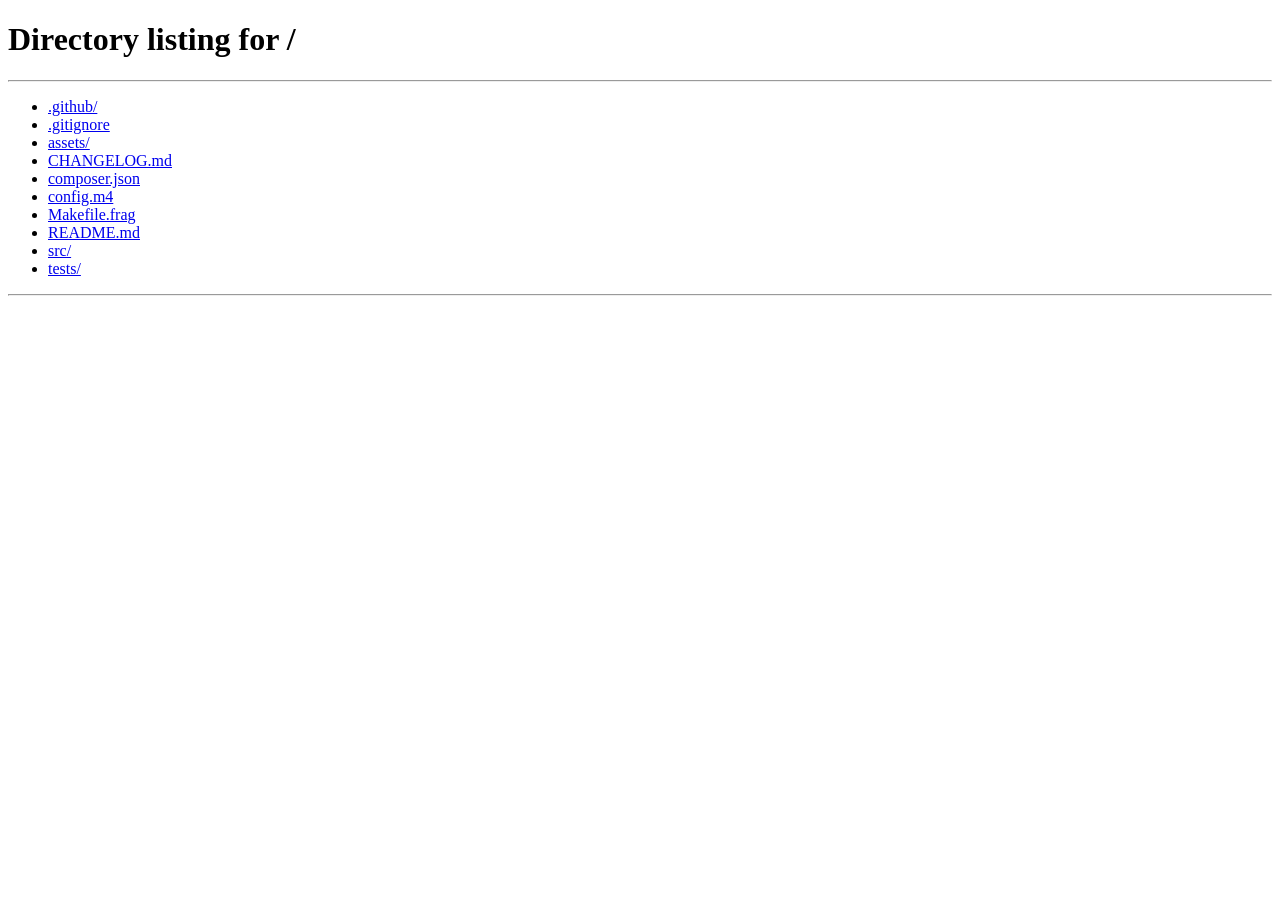
<file: assets/web-ui/index.html>
<!DOCTYPE html>
<!--
SPX - A seamless profiler for PHP
Copyright (C) 2017-2026 Sylvain Lassaut <NoiseByNorthwest@gmail.com>

This program is free software: you can redistribute it and/or modify
it under the terms of the GNU General Public License as published by
the Free Software Foundation; either version 3 of the License, or
(at your option) any later version.

This program is distributed in the hope that it will be useful,
but WITHOUT ANY WARRANTY; without even the implied warranty of
MERCHANTABILITY or FITNESS FOR A PARTICULAR PURPOSE.  See the
GNU General Public License for more details.

You should have received a copy of the GNU General Public License
along with this program.  If not, see <https://www.gnu.org/licenses/>.
-->
<html lang="en">
<head>
  <meta charset="UTF-8">
  <meta http-equiv="refresh" content="0;url=/">
  <title>Redirecting...</title>
  <script>
    (function() {
        const url = new URL(window.location.href);
        const uiUri = url.searchParams.get('SPX_UI_URI');

        if (uiUri === "/") {
            url.searchParams.set('SPX_UI_URI', '/v2/index.html');
            window.location.replace(url.pathname + '?' + url.searchParams.toString());
        }
    })();
  </script>
</head>
<body>
  <p>Redirecting...</p>
</body>
</html>
</file>
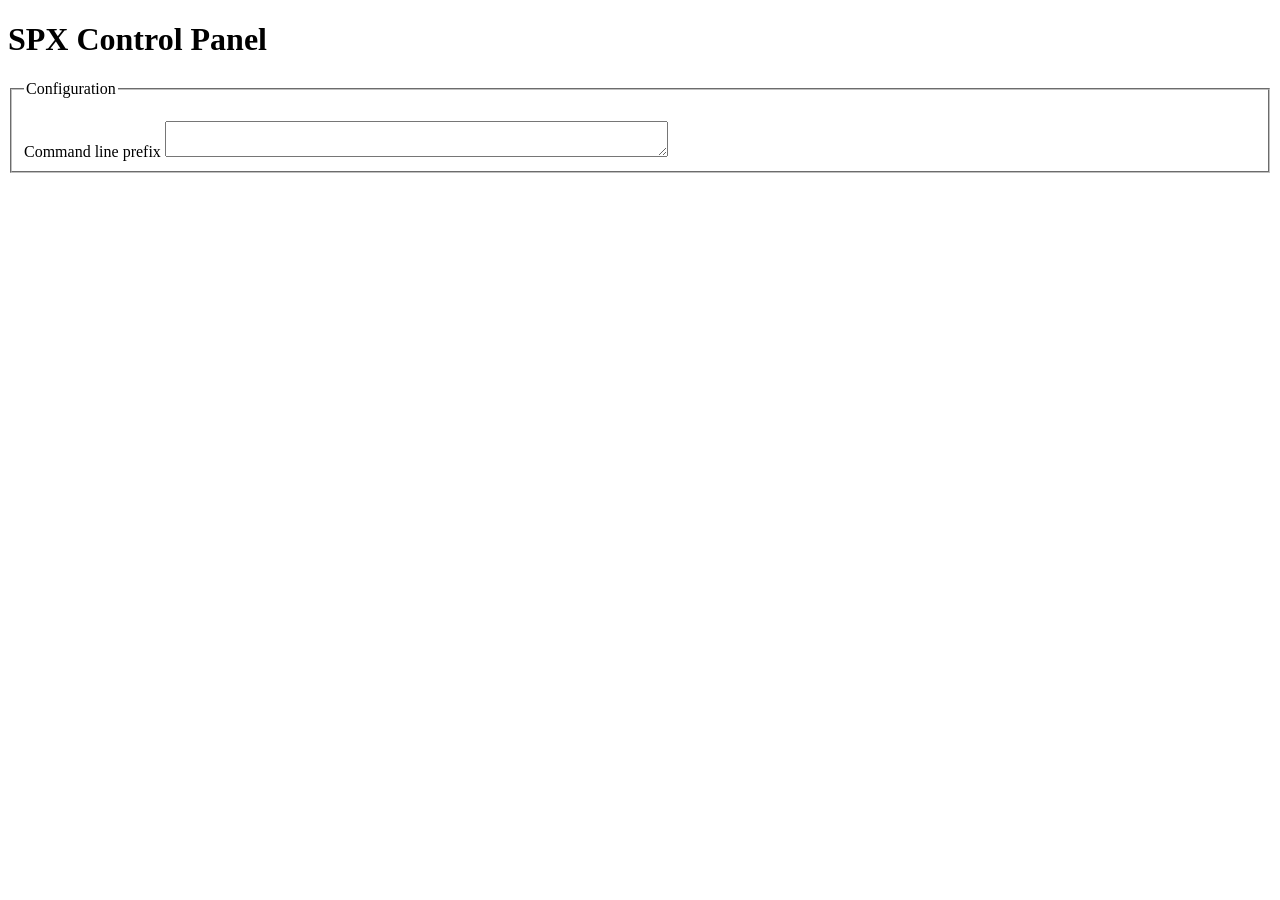
<file: assets/web-ui/v1/index.html>
<!DOCTYPE html>
<!--
SPX - A seamless profiler for PHP
Copyright (C) 2017-2026 Sylvain Lassaut <NoiseByNorthwest@gmail.com>

This program is free software: you can redistribute it and/or modify
it under the terms of the GNU General Public License as published by
the Free Software Foundation; either version 3 of the License, or
(at your option) any later version.

This program is distributed in the hope that it will be useful,
but WITHOUT ANY WARRANTY; without even the implied warranty of
MERCHANTABILITY or FITNESS FOR A PARTICULAR PURPOSE.  See the
GNU General Public License for more details.

You should have received a copy of the GNU General Public License
along with this program.  If not, see <https://www.gnu.org/licenses/>.
-->
<html lang="en">
    <head>
        <meta charset="utf-8">
        <title>SPX Control Panel</title>
        <script>
        (() => {
            let m = window.location.href.match(/SPX_KEY=([^&]+)/);
            if (!m) {
                return;
            }

            document.cookie = 'SPX_KEY=' + m[1] + '; expires=Thu, 31 Dec 2037 23:59:59 UTC; path=/';

            window.location.replace(window.location.href.replace(/\?.*/, '?SPX_UI_URI=/'));
        })();
        </script>
        <link rel="stylesheet" href="?SPX_UI_URI=/v1/css/main.css">
    </head>
    <body>
        <h1>SPX Control Panel</h1>

        <form id="config">
            <fieldset>
                <legend>Configuration</legend>
                <br>
                <label for="cli-prefix">Command line prefix</label>
                <textarea id="cli-prefix" rows="2" cols="60" readonly></textarea>
                <br>
            </fieldset>
        </form>

        <div id="reports"></div>
        <dialog id="spx-dialog">
            <div id="spx-dialog-title"></div>
            <div id="spx-dialog-message"></div>
            <div id="spx-dialog-actions">
                <button id="spx-dialog-cancel">No</button><!--
                --><button id="spx-dialog-confirm">Delete</button>
            </div>
        </dialog>

        <!-- Required workaround for Firefox to fix a "no credentials" issue -->
        <script crossorigin src="?SPX_UI_URI=/v1/js/jquery-3.2.1.min.js" integrity="sha256-hwg4gsxgFZhOsEEamdOYGBf13FyQuiTwlAQgxVSNgt4="></script>
        <script type="module" crossorigin src="?SPX_UI_URI=/v1/js/dataTable.js"></script>
        <script type="module" crossorigin src="?SPX_UI_URI=/v1/js/utils.js"></script>
        <script type="module" crossorigin src="?SPX_UI_URI=/v1/js/fmt.js"></script>

        <script type="module" crossorigin>
            function getImportUrl(path) {
                const rootUrl = new URL(import.meta.url);
                rootUrl.searchParams.set('SPX_UI_URI', path);
                return rootUrl.toString();
            }

            const {makeDataTable} = await import(getImportUrl('/v1/js/dataTable.js'));
            const utils = await import(getImportUrl('/v1/js/utils.js'));
            const {getCookieVar, setCookieVar, escapeHtml} = utils;
            const fmt = await import(getImportUrl('/v1/js/fmt.js'));

            async function spxConfirm(title, message = '') {
                return new Promise((resolve) => {
                    const $dialog = $('#spx-dialog');
                    const $title = $dialog.find('#spx-dialog-title');
                    const $message = $dialog.find('#spx-dialog-message');
                    const $confirmBtn = $dialog.find('#spx-dialog-confirm');
                    const $cancelBtn = $dialog.find('#spx-dialog-cancel');

                    $title.text(title);
                    $message.html(message);
                    $dialog[0].showModal();

                    const cleanup = (value) => {
                        $dialog[0].close();
                        $confirmBtn.off('click');
                        $cancelBtn.off('click');
                        $dialog.off('cancel');
                        resolve(value);
                    };

                    $confirmBtn.on('click', () => cleanup(true));
                    $cancelBtn.on('click', () => cleanup(false));
                    $dialog.on('cancel', (e) => {
                        e.preventDefault();
                        cleanup(false);
                    });
                });
            }

            $(() => {
                const $reports = $('#reports');
                $reports.on('click', '#delete-all', async (e) => {
                  e.preventDefault();
                  if (await spxConfirm('Do you want to delete all the SPX reports?', 'This action cannot be undone.')) {
                    const response = await fetch(e.currentTarget.href, {credentials: "same-origin"});
                    if (response.ok) {
                      $reports.find('tbody,tfoot').html('');
                    }
                  }
                  return false;
                });
                $reports.on('click', '.delete-report', async (e) => {
                  e.preventDefault();
                  const rowData = JSON.parse(e.currentTarget.dataset.rowData);
                  const confirmationMessage = [
                    `<span class="spx-report-metadata">ID</span>: <span class="spx-report-metadata-value">${escapeHtml(rowData.key)}</span>`,
                    `<span class="spx-report-metadata">Request / Command</span>: <span class="spx-report-metadata-value">${escapeHtml(rowData.request)}</span>`,
                    `<span class="spx-report-metadata">Date</span>: <span class="spx-report-metadata-value">${escapeHtml(rowData.date)}</span>`,
                    `<span class="spx-report-metadata">HTTP Host</span>: <span class="spx-report-metadata-value">${escapeHtml(rowData.httpHost)}</span>`,
                    `<span class="spx-report-metadata">Host name</span>: <span class="spx-report-metadata-value">${escapeHtml(rowData.hostName)}</span>`,
                    `<span class="spx-report-metadata">Custom metadata</span>: <span class="spx-report-metadata-value">${escapeHtml(rowData.metadata)}</span>`,
                    `<span class="spx-report-metadata">Wall time</span>: <span class="spx-report-metadata-value">${escapeHtml(rowData.wallTime)}</span>`,
                    `<span class="spx-report-metadata">Memory</span>: <span class="spx-report-metadata-value">${escapeHtml(rowData.memory)}</span>`,
                    `<span class="spx-report-metadata">Metrics</span>: <span class="spx-report-metadata-value">${escapeHtml(rowData.metrics)}</span>`,
                    `<span class="spx-report-metadata">Recorded calls</span>: <span class="spx-report-metadata-value">${escapeHtml(rowData.recordedCalls)}</span>`,
                  ].join('\n');
                  if (await spxConfirm('Do you want to delete the SPX report?', confirmationMessage)) {
                    const response = await fetch(e.currentTarget.href, {credentials: "same-origin"});
                    if (response.ok) {
                      $reports.find(`#row-${rowData.key}`).remove();
                      if ($reports.find('tbody tr').length === 0) {
                        $reports.find('tfoot').html('');
                      }
                    }
                  }
                  return false;
                });

                fetch('?SPX_UI_URI=/data/metrics', {credentials: "same-origin"})
                    .then(response => response.json())
                    .then(response => {
                        const metrics = response.results;

                        const parameters = [
                            {
                                key: 'SPX_ENABLED',
                                label: 'Enabled',
                                type: 'switch',
                                defaultValue: '0',
                                description: 'Whether to enable SPX profiler for your current browser session. No performance impact for other clients.',
                            },
                            {
                                key: 'SPX_AUTO_START',
                                label: 'Automatic start',
                                type: 'switch',
                                defaultValue: '1',
                                description: 'Whether to enable SPX profiler\'s automatic start. When automatic start is disabled, you have to start & stop profiling on your own at runtime via the `spx_profiler_start()` & `spx_profiler_stop()` functions.',
                            },
                            {
                                key: 'SPX_BUILTINS',
                                label: 'Profile internal functions',
                                type: 'switch',
                                defaultValue: '0',
                                description: 'Whether to profile internal functions. It is not recommended to profile internal functions if you want to accurately find a time bottleneck.',
                            },
                            {
                                key: 'SPX_SAMPLING_PERIOD',
                                label: 'Sampling',
                                type: 'choice',
                                choice: {
                                    multi: false,
                                    values: [
                                        {key: '0',    label: 'Disabled'},
                                        {key: '5',    label: '5us'},
                                        {key: '10',   label: '10us'},
                                        {key: '20',   label: '20us'},
                                        {key: '50',   label: '50us'},
                                        {key: '100',  label: '100us'},
                                        {key: '200',  label: '200us'},
                                        {key: '500',  label: '500us'},
                                        {key: '1000', label: '1ms'},
                                        {key: '2000', label: '2ms'},
                                        {key: '5000', label: '5ms'},
                                    ],
                                },
                                defaultValue: '0',
                                description: 'Whether to collect data for the current call stack at regular intervals according to the specified sampling period. The result will usually be less accurate but in some cases it could be far more accurate by not over-evaluating small functions called many times. It is recommended to try sampling (with different periods) if you want to accurately find a time bottleneck. When profiling a long running & CPU intensive script, this option will also allow you to contain report size and thus keeping it small enough to be exploitable through the analysis screen.',
                            },
                            {
                                key: 'SPX_DEPTH',
                                label: 'Max profiling depth',
                                type: 'choice',
                                choice: {
                                    multi: false,
                                    values: Array
                                        .from(Array(10).keys(), e => e != 0 ? e : Number.POSITIVE_INFINITY)
                                        .sort()
                                        .reverse()
                                        .map(e => e == Number.POSITIVE_INFINITY ? 0 : e)
                                        .map(e => ({
                                            key: '' + e,
                                            label: '' + (e == 0 ? 'Unlimited' : e),
                                        }))
                                    ,
                                },
                                defaultValue: '0',
                                description: 'The stack depth at which profiling must stop (i.e. aggregate measures of deeper calls).',
                            },
                            {
                                key: 'SPX_METRICS',
                                label: 'Additional metrics',
                                type: 'choice',
                                choice: {
                                    multi: true,
                                    values: metrics
                                        .filter(e => e.key != 'wt' && e.key != 'zm')
                                        .map(e => ({
                                            key: e.key,
                                            label: e.name,
                                        }))
                                    ,
                                },
                                defaultValue: '',
                                description: 'List of available metrics to collect in addition to Wall time and Zend Engine memory usage. It is not recommended to collect additional metrics if you want to accurately find a time bottleneck.',
                            },
                        ];

                        let $fieldSet = $($('#config > fieldset')[0]);
                        $.each(parameters, (_, parameter) => {
                            $fieldSet.append(
                                '<label for="' + parameter.key + '">'
                                    + parameter.label + '</label>'
                            );

                            switch (parameter.type) {
                                case 'switch':
                                    $fieldSet.append(
                                        '<input id="'+ parameter.key + '" type="checkbox">'
                                    );

                                    break;

                                case 'choice':
                                    let size = Math.max(5, parseInt(parameter.choice.values.length * 0.7));
                                    let html =
                                        '<select id="'+ parameter.key + '" '
                                            + (
                                                parameter.choice.multi
                                                    ? 'multiple size="' + size + '"'
                                                    : ''
                                            ) + '>'
                                    ;

                                    $.each(parameter.choice.values, (_, e) => {
                                        html += '<option value="' + e.key + '">' + e.label + '</option>';
                                    });

                                    html += '</select>';
                                    $fieldSet.append(html);

                                    break;
                            }

                            $fieldSet.append('<em>' + parameter.description + '</em>');

                            $fieldSet.append('<br>');
                        });

                        $.each(parameters, (_, parameter) => {
                            let value = getCookieVar(parameter.key) || parameter.defaultValue;
                            switch (parameter.type) {
                                case 'switch':
                                    $('#' + parameter.key).prop('checked', value != '0');

                                    break;

                                case 'choice':
                                    $('#' + parameter.key + ' > option').each((_, e) => {
                                        $(e).prop('selected', false);
                                    });

                                    $.each(value.split(','), (_, e) => {
                                        $('#' + parameter.key + ' option[value="' + e + '"]').prop('selected', true);
                                    });

                                    break;
                            }
                        });

                        $('#config').on('click blur change', () => {
                            let cliParameters = ['SPX_REPORT=full'];
                            $.each(parameters, (_, parameter) => {
                                let value = null;

                                switch (parameter.type) {
                                    case 'switch':
                                        value = $('#' + parameter.key).is(':checked') ? '1' : '0';

                                        break;

                                    case 'choice':
                                        value = $('#' + parameter.key).val();
                                        if (value.constructor === Array) {
                                            value = value.join(',');
                                        }

                                        break;
                                }

                                setCookieVar(parameter.key, value);
                                if (value != parameter.defaultValue) {
                                    cliParameters.push(parameter.key + '=' + value);
                                }
                            });

                            $('#cli-prefix').val(cliParameters.join(' '));
                        });

                        $('#config').trigger('blur');

                        return fetch('?SPX_UI_URI=/data/reports/metadata', {credentials: "same-origin"});
                    })
                    .then(response => response.json())
                    .then(data => {
                        const formatRowDate = value => fmt.date(new Date(value * 1000));
                        const makeRequest = row => row.cli ? row.cli_command_line
                          : row.http_method + ' ' + row.http_request_uri;
                        const formatWallTime = value => fmt.time(value * 1000);
                        const formatMemoryUsage = value => fmt.memory(value);
                        const formatMetrics = value => value.join(', ');
                        const formatRecordedCalls = value => fmt.quantity(value);
                        makeDataTable(
                            'reports',
                            {
                                makeRowUrl: row => '?SPX_UI_URI=/v1/report.html&key=' + row.key,
                                columns: [
                                    {
                                        label: 'Date',
                                        value: 'exec_ts',
                                        format: formatRowDate,
                                    },
                                    {
                                        label: 'HTTP Host',
                                        cssClass: 'breakable-text',
                                        value: 'http_host',
                                    },
                                    {
                                        label: 'Request / Command',
                                        cssClass: 'breakable-text',
                                        value: makeRequest,
                                    },
                                    {
                                        label: 'Host',
                                        cssClass: 'breakable-text',
                                        value: 'host_name',
                                    },
                                    {
                                        label: 'Custom metadata',
                                        cssClass: 'breakable-text',
                                        value: 'custom_metadata_str',
                                    },
                                    {
                                        label: 'Wall time',
                                        value: 'wall_time_ms',
                                        format: formatWallTime,
                                    },
                                    {
                                        label: 'Memory',
                                        value: 'peak_memory_usage',
                                        format: formatMemoryUsage,
                                    },
                                    {
                                        label: 'Metrics',
                                        value: 'enabled_metrics',
                                        format: formatMetrics,
                                    },
                                    {
                                        label: 'Recorded calls',
                                        value: 'recorded_call_count',
                                        format: formatRecordedCalls,
                                    },
                                    {
                                        label: 'Operations',
                                        skipUrl: true,
                                        cssClass: 'delete-column',
                                        value: row => {
                                            const rowData = {
                                                key: row.key,
                                                request: makeRequest(row),
                                                date: formatRowDate(row.exec_ts),
                                                httpHost: row.http_host,
                                                hostName: row.host_name,
                                                metadata: row.custom_metadata_str,
                                                wallTime: formatWallTime(row.wall_time_ms),
                                                memory: formatMemoryUsage(row.peak_memory_usage),
                                                metrics: formatMetrics(row.enabled_metrics),
                                                recordedCalls: formatRecordedCalls(row.recorded_call_count),
                                            };
                                            return `<a class="delete-report delete-btn" href="?SPX_UI_URI=/data/reports/delete/${rowData.key}" data-row-data="${escapeHtml(JSON.stringify(rowData))}">Delete</a>`
                                        }
                                    },
                                ],
                                footer: [
                                    {
                                        colspan: 8,
                                        value: '',
                                    },
                                    {
                                        colspan: 2,
                                        value: '<a id="delete-all" class="delete-btn" href="?SPX_UI_URI=/data/reports/delete_all">Delete all</a>',
                                    },
                                ],
                            },
                            data.results
                        );
                    })
                ;
            });
        </script>
    </body>
</html>
</file>
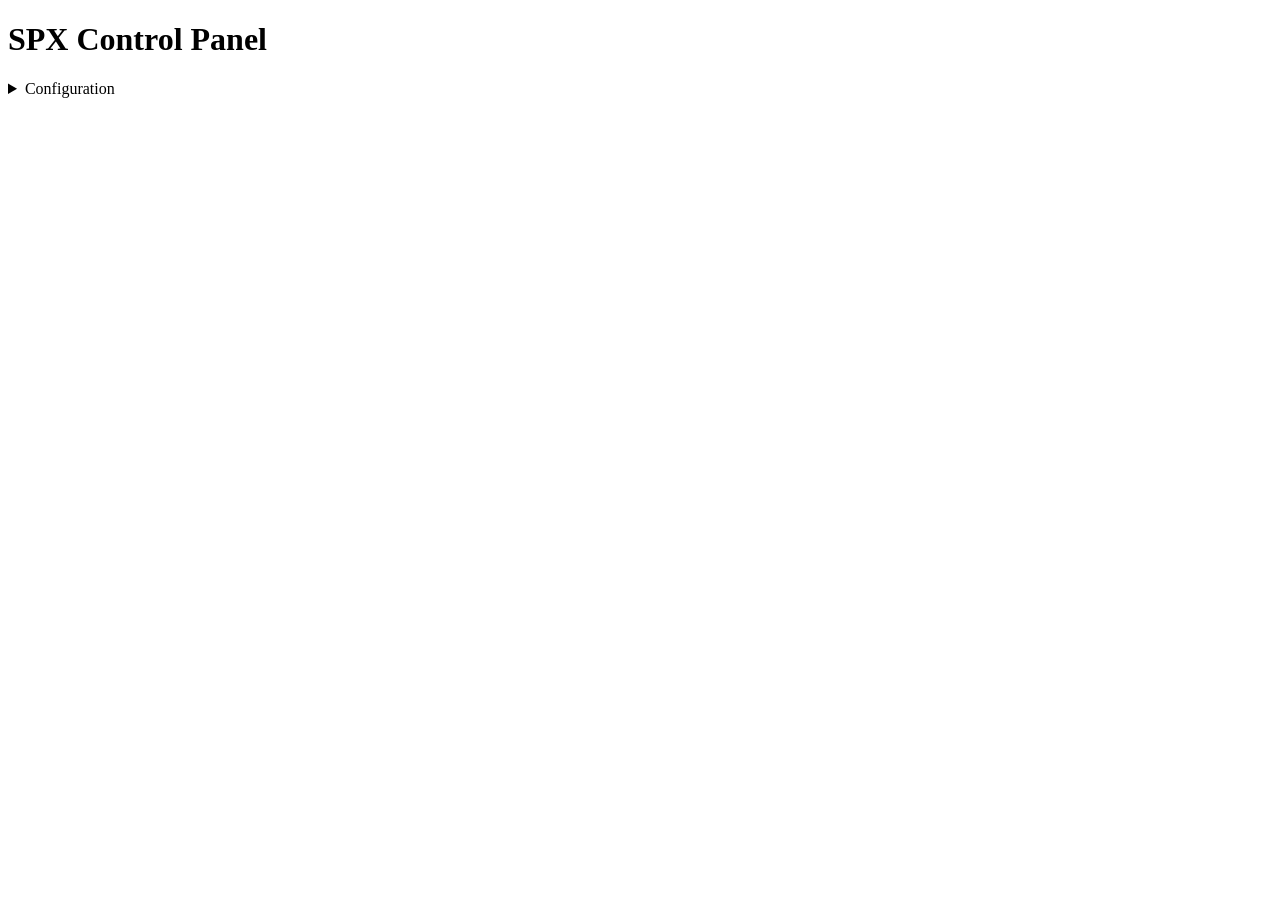
<file: assets/web-ui/v2/index.html>
<!DOCTYPE html>
<!--
SPX - A seamless profiler for PHP
Copyright (C) 2017-2026 Sylvain Lassaut <NoiseByNorthwest@gmail.com>

This program is free software: you can redistribute it and/or modify
it under the terms of the GNU General Public License as published by
the Free Software Foundation; either version 3 of the License, or
(at your option) any later version.

This program is distributed in the hope that it will be useful,
but WITHOUT ANY WARRANTY; without even the implied warranty of
MERCHANTABILITY or FITNESS FOR A PARTICULAR PURPOSE.  See the
GNU General Public License for more details.

You should have received a copy of the GNU General Public License
along with this program.  If not, see <https://www.gnu.org/licenses/>.
-->
<html lang="en">
    <head>
        <meta charset="utf-8">
        <title>SPX Control Panel</title>
        <script>
        (() => {
            let m = window.location.href.match(/SPX_KEY=([^&]+)/);
            if (!m) {
                return;
            }

            document.cookie = 'SPX_KEY=' + m[1] + '; expires=Thu, 31 Dec 2037 23:59:59 UTC; path=/';

            window.location.replace(window.location.href.replace(/\?.*/, '?SPX_UI_URI=/'));
        })();
        </script>
        <link rel="stylesheet" href="?SPX_UI_URI=/v2/css/main.css">
    </head>
    <body>
        <h1>SPX Control Panel</h1>

        <details>
            <summary>Configuration</summary>
            <form id="config">
                <fieldset></fieldset>
            </form>
        </details>

        <div id="reports"></div>

        <script type="module" crossorigin>
            import {utils, fmt, dataTable, confirmDialog} from './?SPX_UI_URI=/v2/js/spx.js';

            const {setCookieVar, getCookieVar} = utils;
            const {makeDataTable} = dataTable;

            document.addEventListener("DOMContentLoaded", () => {
                fetch('?SPX_UI_URI=/data/metrics', {credentials: "same-origin"})
                    .then(response => response.json())
                    .then(response => {
                        const metrics = response.results;

                        const parameters = [
                            {
                                key: 'SPX_ENABLED',
                                label: 'Enabled',
                                type: 'switch',
                                defaultValue: '0',
                                description: 'Whether to enable SPX profiler for your current browser session. No performance impact for other clients.',
                            },
                            {
                                key: 'SPX_AUTO_START',
                                label: 'Automatic start',
                                type: 'switch',
                                defaultValue: '1',
                                description: 'Whether to enable SPX profiler\'s automatic start. When automatic start is disabled, you have to start & stop profiling on your own at runtime via the `spx_profiler_start()` & `spx_profiler_stop()` functions.',
                            },
                            {
                                key: 'SPX_BUILTINS',
                                label: 'Profile internal functions',
                                type: 'switch',
                                defaultValue: '0',
                                description: 'Whether to profile internal functions. It is not recommended to profile internal functions if you want to accurately find a time bottleneck.',
                            },
                            {
                                key: 'SPX_SAMPLING_PERIOD',
                                label: 'Sampling',
                                type: 'choice',
                                choice: {
                                    multi: false,
                                    values: [
                                        {key: '0',    label: 'Disabled'},
                                        {key: '5',    label: '5us'},
                                        {key: '10',   label: '10us'},
                                        {key: '20',   label: '20us'},
                                        {key: '50',   label: '50us'},
                                        {key: '100',  label: '100us'},
                                        {key: '200',  label: '200us'},
                                        {key: '500',  label: '500us'},
                                        {key: '1000', label: '1ms'},
                                        {key: '2000', label: '2ms'},
                                        {key: '5000', label: '5ms'},
                                    ],
                                },
                                defaultValue: '0',
                                description: 'Whether to collect data for the current call stack at regular intervals according to the specified sampling period. The result will usually be less accurate but in some cases it could be far more accurate by not over-evaluating small functions called many times. It is recommended to try sampling (with different periods) if you want to accurately find a time bottleneck. When profiling a long running & CPU intensive script, this option will also allow you to contain report size and thus keeping it small enough to be exploitable through the analysis screen.',
                            },
                            {
                                key: 'SPX_DEPTH',
                                label: 'Max profiling depth',
                                type: 'choice',
                                choice: {
                                    multi: false,
                                    values: Array
                                        .from(Array(10).keys(), e => e != 0 ? e : Number.POSITIVE_INFINITY)
                                        .sort()
                                        .reverse()
                                        .map(e => e == Number.POSITIVE_INFINITY ? 0 : e)
                                        .map(e => ({
                                            key: '' + e,
                                            label: '' + (e == 0 ? 'Unlimited' : e),
                                        }))
                                    ,
                                },
                                defaultValue: '0',
                                description: 'The stack depth at which profiling must stop (i.e. aggregate measures of deeper calls).',
                            },
                            {
                                key: 'SPX_METRICS',
                                label: 'Additional metrics',
                                type: 'choice',
                                choice: {
                                    multi: true,
                                    values: metrics
                                        .filter(e => e.key != 'wt' && e.key != 'zm')
                                        .map(e => ({
                                            key: e.key,
                                            label: e.name,
                                        }))
                                    ,
                                },
                                defaultValue: '',
                                description: 'List of available metrics to collect in addition to Wall time and Zend Engine memory usage. It is not recommended to collect additional metrics if you want to accurately find a time bottleneck.',
                            },
                        ];

                        let fieldSet = document.querySelector('#config > fieldset');
                        parameters.forEach(parameter => {
                            let parameterHtml = `
                                <div class="form-row">
                                    <label for="${parameter.key}">${parameter.label}</label>
                            `;

                            switch (parameter.type) {
                                case 'switch':
                                    parameterHtml += `<input id="${parameter.key}" type="checkbox" class="switch">`;

                                    break;

                                case 'choice':
                                    let size = Math.max(5, parseInt(parameter.choice.values.length * 0.7));

                                    parameterHtml += `
                                        <select
                                            id="${parameter.key}"
                                            ${
                                                parameter.choice.multi ?
                                                    'multiple size="' + size + '"'
                                                    : ''
                                            }>
                                    `;

                                    parameter.choice.values.forEach(e => {
                                        parameterHtml += `<option value="${e.key}">${e.label}</option>`;
                                    });

                                    parameterHtml += '</select>';

                                    break;
                            }

                            parameterHtml += `<em>${parameter.description}</em></div>`;

                            fieldSet.insertAdjacentHTML(
                                'beforeend',
                                parameterHtml
                            );
                        });

                        fieldSet.insertAdjacentHTML(
                            'beforeend',
                            `
                            <div class="form-row">
                                <label for="cli-prefix">Command line prefix</label>
                                <textarea id="cli-prefix" rows="2" cols="80" readonly></textarea>
                                <em>Add this text before each PHP script execution command to enable the profiler with the configuration defined above.</em>
                            </div>
                            `
                        );

                        parameters.forEach(parameter => {
                            let value = getCookieVar(parameter.key) || parameter.defaultValue;
                            switch (parameter.type) {
                                case 'switch':
                                    document.getElementById(parameter.key).checked = value !== '0';

                                    break;

                                case 'choice':
                                    document
                                        .querySelectorAll(`#${parameter.key} > option`)
                                        .forEach(e => {
                                            e.selected = false;
                                        })
                                    ;

                                    value.split(',').forEach(e => {
                                        const option = document.querySelector(
                                            `#${parameter.key} option[value="${e}"]`
                                        );

                                        if (option) {
                                            option.selected = true;
                                        }
                                    });

                                    break;
                            }
                        });

                        ['click', 'change', 'focusout'].forEach(eventType => {
                            document.getElementById('config').addEventListener(eventType, (event) => {
                                let cliParameters = [];
                                parameters.forEach(parameter => {
                                    let value = null;

                                    switch (parameter.type) {
                                        case 'switch':
                                            value = document.getElementById(parameter.key).checked ? '1' : '0';

                                            break;

                                        case 'choice':
                                            const values = Array.from(
                                                document.getElementById(parameter.key).selectedOptions
                                            )
                                                .map(option => option.value)
                                            ;

                                            value = values.join(',');

                                            break;
                                    }

                                    setCookieVar(parameter.key, value);
                                    if (value != parameter.defaultValue || parameter.key === 'SPX_ENABLED') {
                                        cliParameters.push(parameter.key + '=' + value);
                                    }

                                    if (parameter.key === 'SPX_ENABLED') {
                                        cliParameters.push('SPX_REPORT=full');
                                    }
                                });

                                document.getElementById('cli-prefix').value = cliParameters.join(' ');
                            });
                        });

                        document.getElementById('config').dispatchEvent(new Event('focusout', { bubbles: true }));

                        return fetch('?SPX_UI_URI=/data/reports/metadata', {credentials: "same-origin"});
                    })
                    .then(response => response.json())
                    .then(data => {
                        makeDataTable(
                            'reports',
                            {
                                makeRowUrl: row => '?SPX_UI_URI=/v2/report.html&key=' + row.key,
                                columns: [
                                    {
                                        label: 'Date',
                                        value: 'exec_ts',
                                        format: value => fmt.date(new Date(value * 1000)),
                                    },
                                    {
                                        label: 'HTTP Host',
                                        cssClass: 'breakable-text',
                                        value: 'http_host',
                                    },
                                    {
                                        label: 'Request / Command',
                                        cssClass: 'breakable-text',
                                        value: row => row.cli ? row.cli_command_line
                                            : row.http_method + ' ' + row.http_request_uri,
                                    },
                                    {
                                        label: 'Host',
                                        cssClass: 'breakable-text',
                                        value: 'host_name',
                                    },
                                    {
                                        label: 'Custom metadata',
                                        cssClass: 'breakable-text',
                                        value: 'custom_metadata_str',
                                    },
                                    {
                                        label: 'Wall time',
                                        value: 'wall_time_ms',
                                        format: value => fmt.time(value * 1000),
                                    },
                                    {
                                        label: 'Memory',
                                        value: 'peak_memory_usage',
                                        format: value => fmt.memory(value),
                                    },
                                    {
                                        label: 'Metrics',
                                        value: 'enabled_metrics',
                                        format: value => value.join(', '),
                                    },
                                    {
                                        label: 'Recorded calls',
                                        value: 'recorded_call_count',
                                        format: value => fmt.quantity(value),
                                    },
                                ],
                                confirmFn: confirmDialog.confirm,
                                rowActions: [{
                                    label: '🗑️',
                                    title: 'Delete this report',
                                    href: row => `?SPX_UI_URI=/data/reports/delete/${row.key}`,
                                    confirm: () => ({
                                        title: 'Do you want to delete this SPX report?',
                                        message: 'This action cannot be undone.',
                                    }),
                                    onSuccess: (row, container) => {
                                        container.querySelector(`#row-${row.key}`).remove();
                                        if (container.querySelectorAll('tbody tr').length === 0) {
                                            container.querySelectorAll('tfoot').forEach(el => { el.innerHTML = ''; });
                                        }
                                    },
                                }],
                                tableActions: [{
                                    label: '🗑️ Delete all reports',
                                    href: '?SPX_UI_URI=/data/reports/delete_all',
                                    confirm: () => ({
                                        title: 'Do you want to delete all the SPX reports?',
                                        message: 'This action cannot be undone.',
                                    }),
                                    onSuccess: (container) => {
                                        container.querySelectorAll('tbody').forEach(el => { el.innerHTML = ''; });
                                        container.querySelectorAll('.data_table-toolbar').forEach(el => { el.innerHTML = ''; });
                                    },
                                }],
                            },
                            data.results
                        );
                    })
                ;
            });
        </script>
    </body>
</html>
</file>
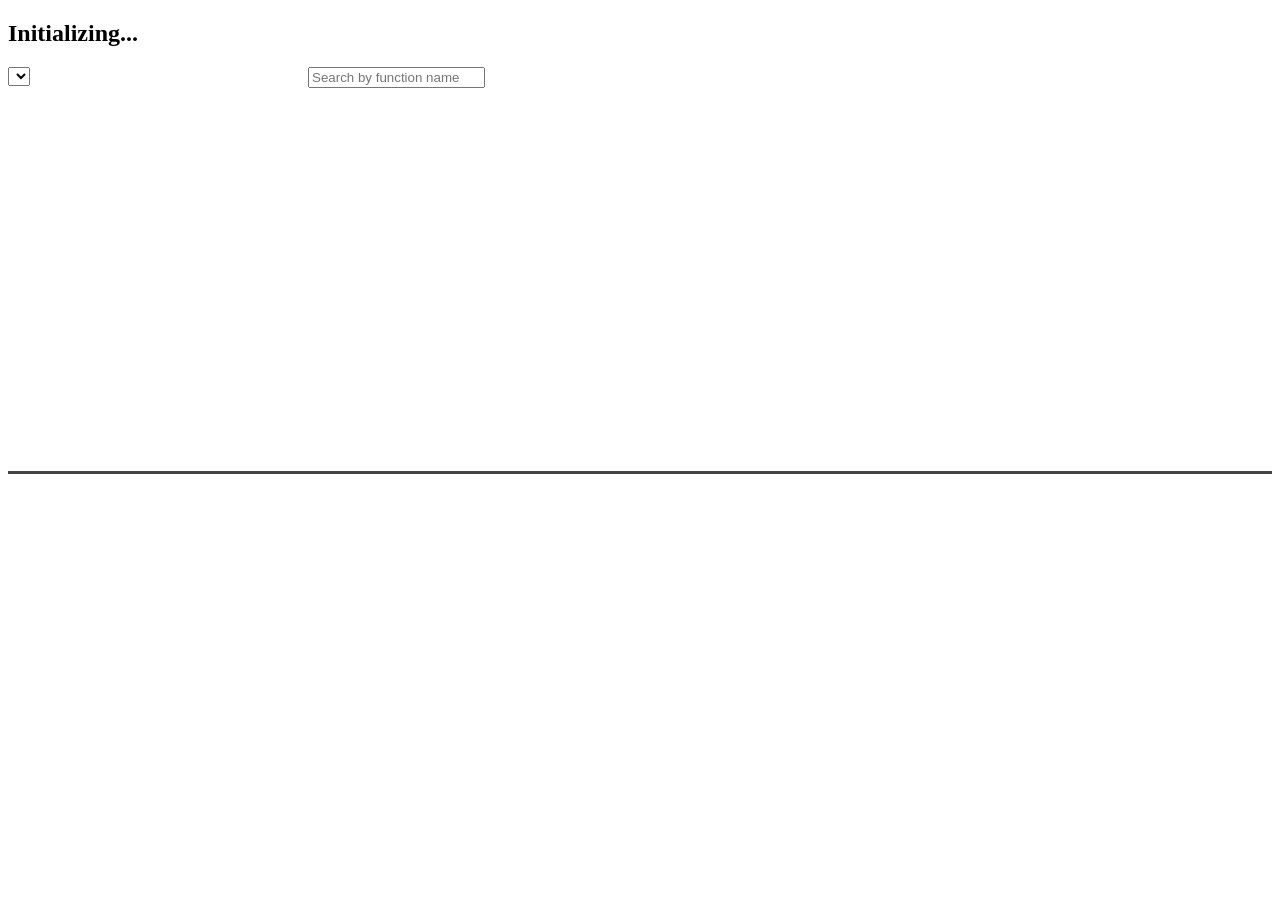
<file: assets/web-ui/v1/report.html>
<!DOCTYPE html>
<!--
SPX - A seamless profiler for PHP
Copyright (C) 2017-2026 Sylvain Lassaut <NoiseByNorthwest@gmail.com>

This program is free software: you can redistribute it and/or modify
it under the terms of the GNU General Public License as published by
the Free Software Foundation; either version 3 of the License, or
(at your option) any later version.

This program is distributed in the hope that it will be useful,
but WITHOUT ANY WARRANTY; without even the implied warranty of
MERCHANTABILITY or FITNESS FOR A PARTICULAR PURPOSE.  See the
GNU General Public License for more details.

You should have received a copy of the GNU General Public License
along with this program.  If not, see <https://www.gnu.org/licenses/>.
-->
<html lang="en">
<head>
    <meta charset="utf-8">
    <title>SPX Report</title>
    <link rel="stylesheet" href="?SPX_UI_URI=/v1/css/main.css">
</head>
<body>
    <div id="init-report">
        <div>
            <h2>Initializing...</h2>
            <p></p>
            <div class="progress">
                <div style="width: 0%"></div>
            </div>
            <p></p>
        </div>
    </div>

    <div style="display: flex; flex-direction: column; height: 100%">
        <div style="flex: 0 0 24px; display: flex; flex-direction: row;">
            <div id="metric-selector" class="widget" style="flex: 0 0 120px;">
                <select></select>
            </div>
            <div id="colorscheme-manager" class="widget" style="flex: 0 0 180px;"></div>
            <div id="category-legend" class="widget"></div>
            <div id="search-container" class="widget" style="flex: 0 0 195px;">
                <input type="text"
                       id="search_query"
                       name="search_query"
                       autocomplete="off"
                       placeholder="Search by function name">
                <button id="search_query_button_clear" onclick="$(window).trigger('spx-search-clear')" style="display: none;">
                    X
                </button>
            </div>
            <div id="color-scale" class="widget" style="flex: 1 1 150px;"></div>
        </div>
        <div id="overview" class="widget visualization" style="flex: 0 0 80px"></div>
        <div style="flex:1; min-height: 0; display: flex; flex-direction: column;">
            <div id="timeline" class="widget visualization" style="flex: 0 0 auto; height: 300px"></div>
            <div
                style="flex: 0 0 3px; width: 100%; background-color: #444; cursor: row-resize;"
                data-layout-splitter-target="timeline"
                data-layout-splitter-axis="y"
                data-layout-splitter-dir="-1"
                data-layout-splitter-min="30"
            ></div>
            <div style="flex: 1; min-height: 0; display: flex; flex-direction: row;">
                <div id="flatprofile" class="widget" style="flex: 0 0 auto; width: 900px"></div>
                <div
                    style="flex: 0 0 3px; height: 100%; background-color: #444; cursor: col-resize;"
                    data-layout-splitter-target="flatprofile"
                    data-layout-splitter-axis="x"
                    data-layout-splitter-dir="-1"
                    data-layout-splitter-min="500"
                ></div>
                <div id="flamegraph" class="widget visualization" style="flex: 1 1 auto"></div>
            </div>
        </div>
    </div>

    <!-- Required workaround for Firefox to fix a "no credentials" issue -->
    <script crossorigin src="?SPX_UI_URI=/v1/js/jquery-3.2.1.min.js" integrity="sha256-hwg4gsxgFZhOsEEamdOYGBf13FyQuiTwlAQgxVSNgt4="></script>
    <script crossorigin src="?SPX_UI_URI=/v1/js/jscolor.min.js" integrity="sha256-CJWfUCeP3jLdUMVNUll6yQx37gh9AKmXTRxvRf7jzro="></script>
    <script type="module" crossorigin src="?SPX_UI_URI=/v1/js/fmt.js"></script>
    <script type="module" crossorigin src="?SPX_UI_URI=/v1/js/profileData.js"></script>
    <script type="module" crossorigin src="?SPX_UI_URI=/v1/js/widget.js"></script>
    <script type="module" crossorigin src="?SPX_UI_URI=/v1/js/layoutSplitter.js"></script>

    <script type="module" crossorigin>
        function getImportUrl(path) {
            const rootUrl = new URL(import.meta.url);
            rootUrl.searchParams.set('SPX_UI_URI', path);
            return rootUrl.toString();
        }

        const fmt = await import(getImportUrl('/v1/js/fmt.js'));
        const {ProfileDataBuilder} = await import(getImportUrl('/v1/js/profileData.js'));
        const widget = await import(getImportUrl('/v1/js/widget.js'));
        const layoutSplitter = await import(getImportUrl('/v1/js/layoutSplitter.js'));

        $(() => {
            const m = window.location.href.match(/\bkey=([^&]+)/);
            if (!m) {
                return;
            }

            const key = m[1];
            let profileDataBuilder = null;

            const initDialog = {
                container: $('#init-report'),
                title: document.querySelector('#init-report p:nth-of-type(1)'),
                progressInfo: document.querySelector('#init-report p:nth-of-type(2)'),
                progress: document.querySelector('#init-report .progress'),
                progressBar: document.querySelector('#init-report .progress > div'),
                data: {}
            };

            function setProgress(title, current, total) {
                initDialog.title.innerHTML = title;

                if (!total) {
                    initDialog.progress.style.display = 'none';

                    return;
                }

                if (!(title in initDialog.data)) {
                    initDialog.data[title] = {
                        startCount: current,
                        startTime: new Date().getTime() / 1000,
                    };
                }

                initDialog.progress.style.display = 'block';
                initDialog.progressBar.style.width = (
                    Math.round(100 * current / total) + '%'
                );

                const currentTime = new Date().getTime() / 1000;

                const rate = (current - initDialog.data[title].startCount) / (currentTime - initDialog.data[title].startTime);
                const remainingTime = Math.round(
                    (total - current) / rate
                );

                initDialog.progressInfo.innerText = (
                    `${fmt.pct(current / total)} (${fmt.quantity(current)}, ${fmt.quantity(rate)}/s) ETA: ${remainingTime}s`
                );
            }

            fetch('?SPX_UI_URI=/data/metrics', {credentials: "same-origin"})
                .then(response => response.json())
                .then(response => {
                    profileDataBuilder = new ProfileDataBuilder(response.results);

                    return fetch('?SPX_UI_URI=/data/reports/metadata/' + key, {credentials: "same-origin"});
                })
                .then(response => {
                    if (!response.ok) {
                        throw new Error('Cannot load report metadata');
                    }

                    return response.json();
                })
                .then(metadata => {
                    profileDataBuilder.setMetadata(metadata);

                    return fetch('?SPX_UI_URI=/data/reports/get/' + key, {credentials: "same-origin"});
                })
                .then(response => {
                    if (!response.ok) {
                        throw new Error('Cannot load report');
                    }

                    let type = null;
                    let currentFunctionIdx = 0;
                    let lastTruncatedLine = '';
                    let lastEvents = [];

                    const decoder = new TextDecoder('ascii');

                    function readBuffer(buffer) {
                        if (buffer.length == 0) {
                            return;
                        }

                        const lines = decoder.decode(buffer).split("\n");
                        lines[0] = lastTruncatedLine + lines[0];
                        lastTruncatedLine = lines.pop();

                        for (const line of lines) {
                            if (line == '[events]') {
                                type = 'event';

                                continue;
                            }

                            if (line == '[functions]') {
                                type = 'function';

                                continue;
                            }

                            if (type == 'event') {
                                let event;
                                if (line.includes(' ')) {
                                    // legacy format
                                    event = line.split(' ').map(e => parseFloat(e));
                                } else {
                                    // compressed format
                                    const start = ! line.startsWith('-');
                                    const parts = line.split('|');

                                    if (start) {
                                        // ignoring call site line
                                        parts.splice(0, 1);
                                    }

                                    event = [];
                                    for (let i = 0; i < parts.length; i++) {
                                        let v = parts[i];
                                        if (i === 0) {
                                            if (! start) {
                                                v = v.substr(1);
                                            }

                                            if (v[0] === 'r') {
                                                v = lastEvents[parseInt(v.substr(1)) - 1][i];
                                            } else {
                                                v = parseInt(v);
                                            }

                                            event.push(v);
                                            event.push(start ? 1 : 0);
                                        } else {
                                            if (v === '') {
                                                v = '0';
                                            }

                                            if (v[0] === 'a') {
                                                v = parseFloat(v.substr(1));
                                            } else {
                                                v = parseFloat(v) + lastEvents[0][i + 1];
                                            }

                                            event.push(v);
                                        }
                                    }

                                    lastEvents = [event, ...lastEvents.slice(0, 20)];
                                }

                                profileDataBuilder.addEvent(event);

                                continue;
                            }

                            if (type == 'function') {
                                const parts = line.split(':');
                                const file = parts.shift();
                                const lineNumber = parseInt(parts.shift());

                                let functionName = parts.join(':');
                                if (functionName === '{closure}') {
                                    functionName = `{closure:${file}:${lineNumber}}`;
                                }

                                profileDataBuilder.setFunctionName(
                                    currentFunctionIdx++,
                                    functionName
                                );

                                continue;
                            }
                        }

                        setProgress(
                            'Building call list... (1/2)<br>'
                                + `${fmt.quantity(profileDataBuilder.getTotalCallCount())} function calls`
                            ,
                            profileDataBuilder.getCurrentCallCount(),
                            profileDataBuilder.getTotalCallCount()
                        );
                    }

                    if (!response.body) {
                        return response.arrayBuffer().then(buffer => {
                            const blockSize = 256 * 1024;
                            const readBlocks = (offset, resolve) => {
                                if (buffer.byteLength - offset <= blockSize) {
                                    readBuffer(new Uint8Array(buffer, offset));

                                    return new Promise(() => resolve());
                                }

                                readBuffer(new Uint8Array(buffer, offset, blockSize));

                                setTimeout(() => readBlocks(offset + blockSize, resolve), 0);
                            }

                            return new Promise(resolve => {
                                setTimeout(() => readBlocks(0, resolve), 0);
                            });
                        });
                    }

                    const reader = response.body.getReader();
                    const streamHandler = status => {
                        if (status.value) {
                            readBuffer(status.value);
                        }

                        if (!status.done) {
                            return reader.read().then(streamHandler);
                        }

                        return new Promise(resolve => resolve());
                    }

                    return reader.read().then(streamHandler);
                })
                .then(() => profileDataBuilder.buildCallRangeTree(
                    (current, total) => setProgress(
                        `Building call range tree... (2/2)<br>${fmt.quantity(total)} function calls`,
                        current,
                        total
                    )
                ))
                .then(() => {
                    initDialog.title.innerText = 'Initializing widgets...';

                    return new Promise(resolve => resolve(profileDataBuilder.getProfileData()));
                })
                .then(profileData => {
                    const metricSelector = $('#metric-selector select');
                    for (const metric of profileData.getMetadata().enabled_metrics) {
                        metricSelector.append(
                            `<option value="${metric}">${profileData.getMetricInfo(metric).name}</option>`
                        );
                    }

                    const widgets = [
                        new widget.ColorScale($('#color-scale'), profileData),
                        new widget.CategoryLegend($('#category-legend'), profileData),
                        new widget.ColorSchemeManager($('#colorscheme-manager'), profileData),
                        new widget.OverView($('#overview'), profileData),
                        new widget.TimeLine($('#timeline'), profileData),
                        new widget.FlatProfile($('#flatprofile'), profileData),
                        new widget.FlameGraph($('#flamegraph'), profileData),
                    ];

                    widgets.forEach(widget => widget.render());

                    metricSelector.on('change', () => {
                        widgets.forEach(widget => widget.setCurrentMetric(metricSelector.val()));
                        widgets.forEach(widget => widget.repaint());
                    });

                    layoutSplitter.init();
                    layoutSplitter.change(() => {
                        widgets.forEach(widget => {
                            if (!["timeline", "flatprofile", "flamegraph"].includes(widget.container.attr("id"))) {
                                return;
                            }

                            widget.handleResize();
                        });
                    });

                    return new Promise(resolve => resolve());
                })
                .then(() => initDialog.container.fadeOut(500))
                .catch(e => {
                    initDialog.progressInfo.innerText = e;
                    console.error(e)
                })
            ;
        });
    </script>
</body>
</html>
</file>
